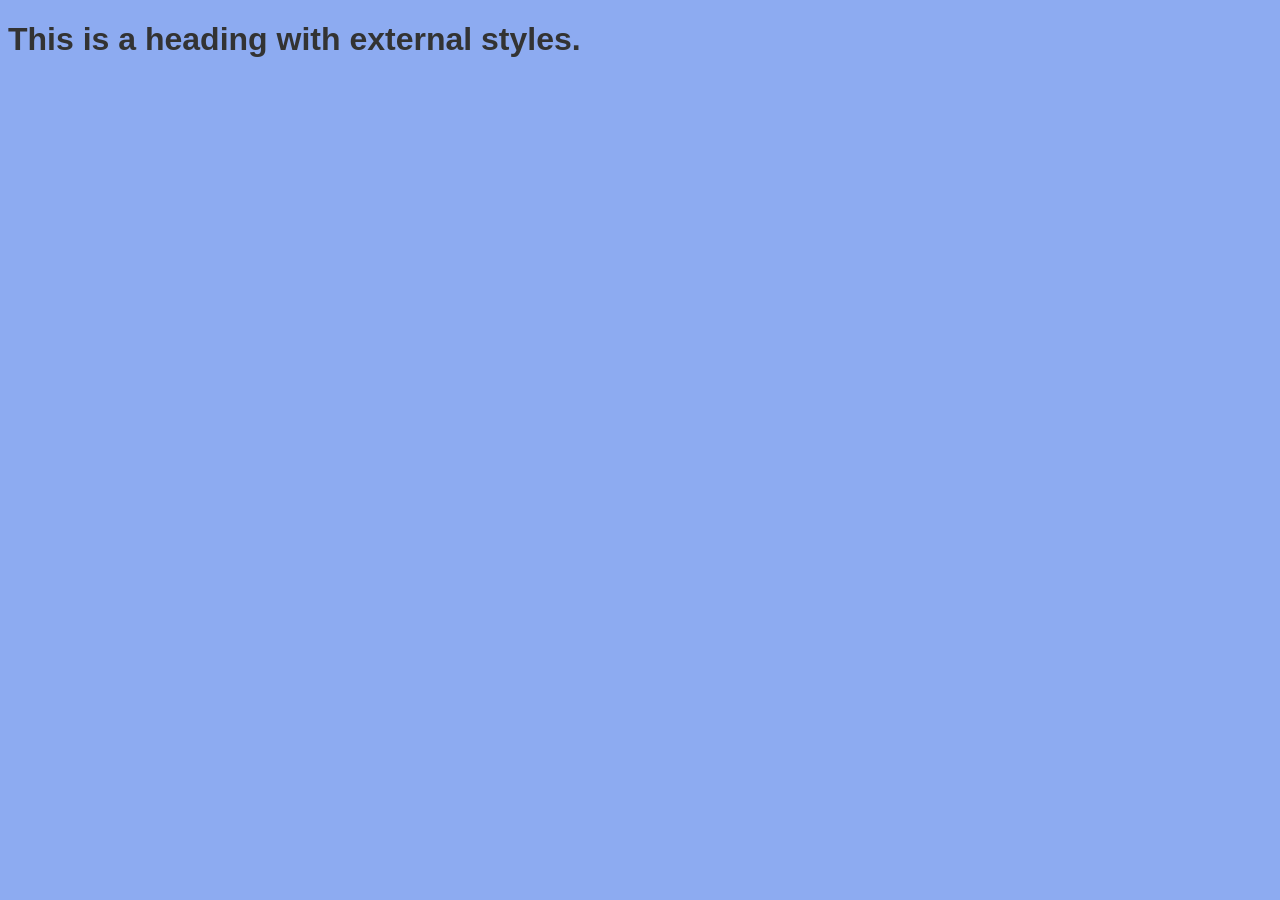
<file: Module-4 HTML/Css_External.html>
<!DOCTYPE html>
<html lang="en">
<head>
    <title>External Styles</title>
    <link rel="stylesheet" href="styles.css">
</head>
<body>
    <h1>This is a heading with external styles.</h1>
</body>
</html>
</file>
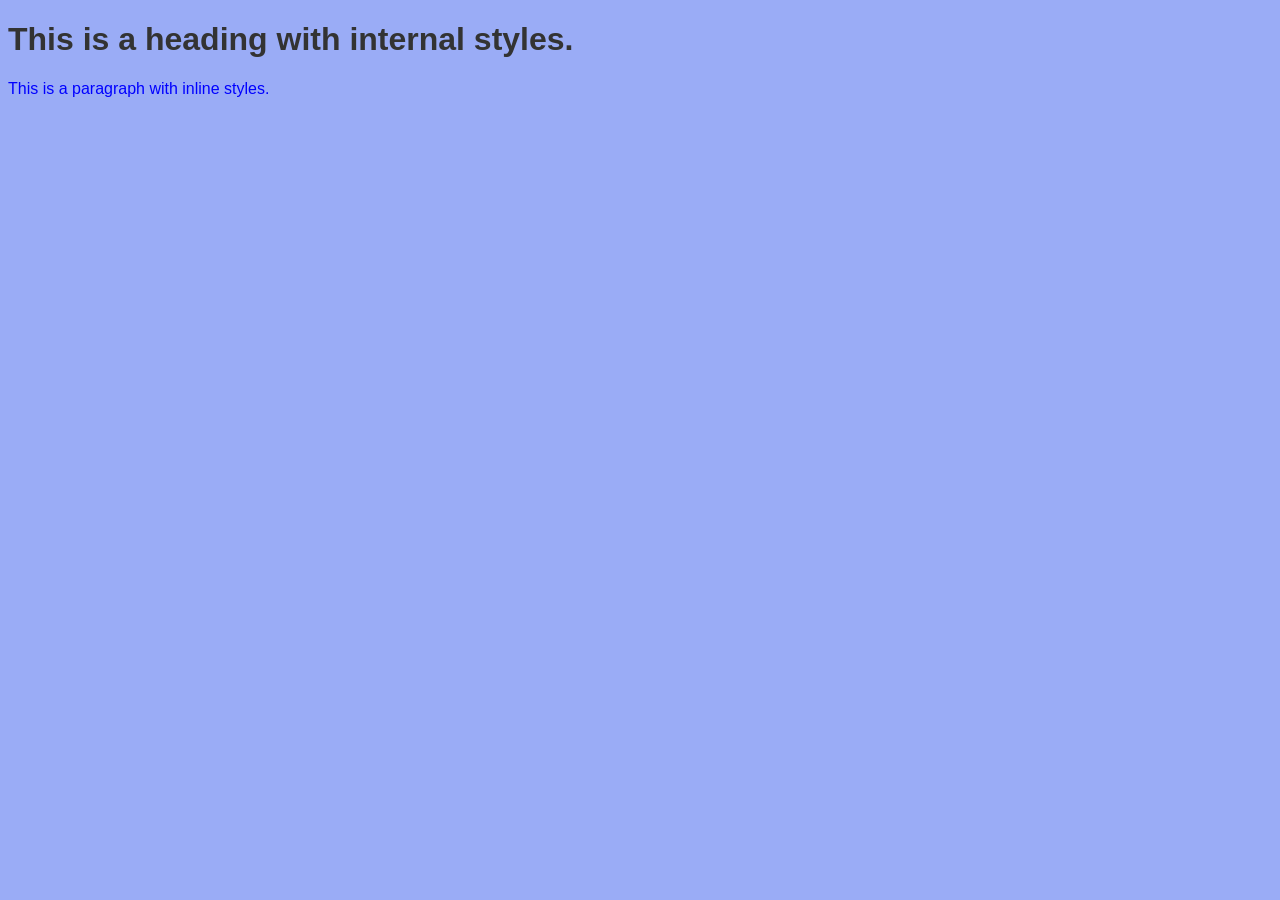
<file: Module-4 HTML/Css_Internal.html>
<!DOCTYPE html>
<html lang="en">
<head>
    <title>Internal Styles</title>
    <style>
        body {
            font-family: Arial, sans-serif;
            background-color: #9aacf6;
        }
        h1 {
            color: #333;
        }
    </style>
</head>
<body>
    <h1>This is a heading with internal styles.</h1>
    <p style="color: blue; font-size: 16px;">This is a paragraph with inline styles.</p>

</body>
</html>
</file>
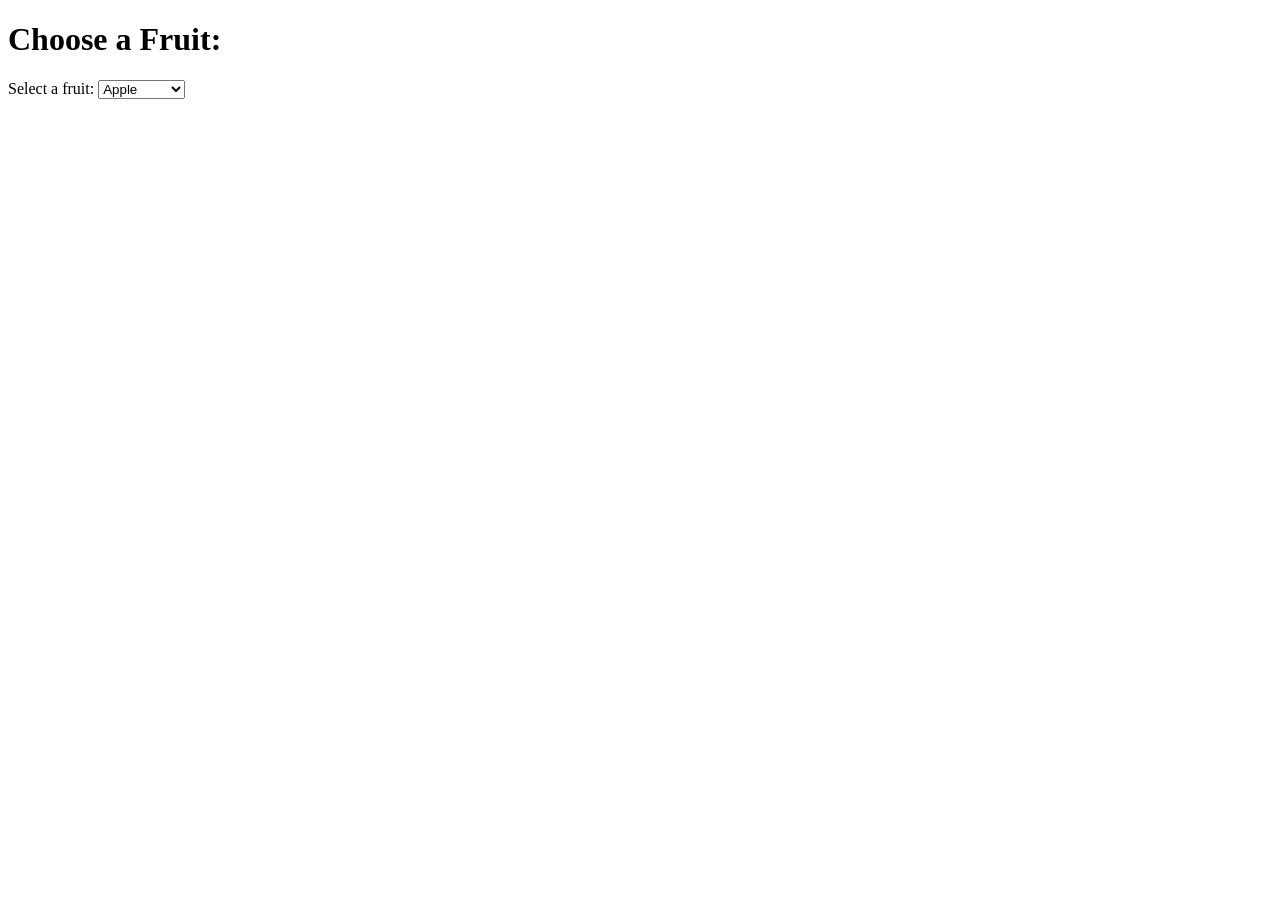
<file: Module-4 HTML/DropDwon.html>
<!DOCTYPE html>
<html lang="en">
<head>
    <title>Simple Dropdown List</title>
</head>
<body>

    <header>
        <h1>Choose a Fruit:</h1>
    </header>

            <label for="fruitSelection">Select a fruit:</label>
            <select id="fruitSelection" name="fruit">
                <option value="apple">Apple</option>
                <option value="banana">Banana</option>
                <option value="orange">Orange</option>
                <option value="grape">Grape</option>
                <option value="strawberry">Strawberry</option>
            </select>
</body>
</html>
</file>
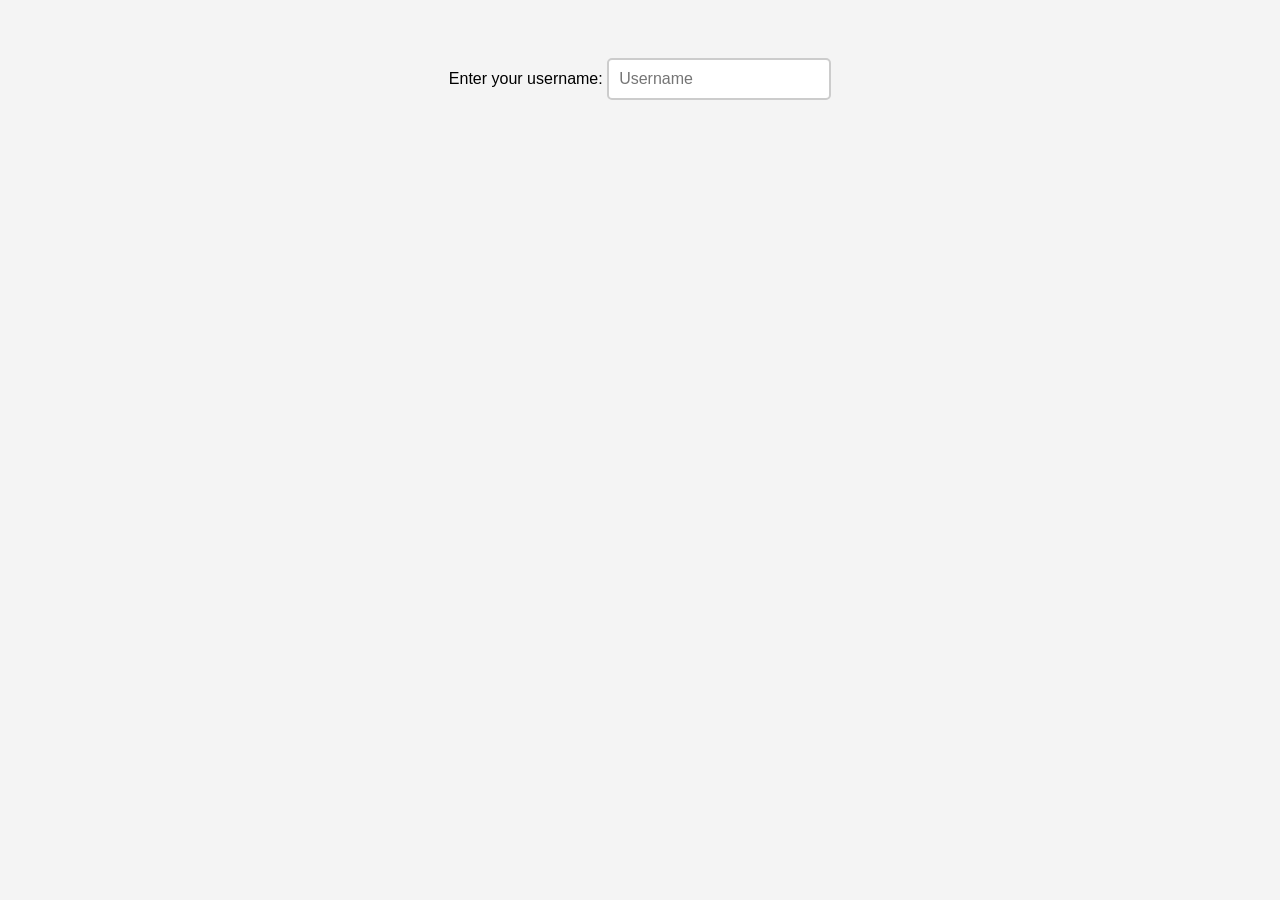
<file: Module-4 HTML/DynamicPage.html>
<!DOCTYPE html>
<html lang="en">
<head>
    <title>Dynamic Pseudo-Class Example</title>
    <style>
        body {
            font-family: Arial, sans-serif;
            background-color: #f4f4f4;
            text-align: center;
            padding: 50px;
        }

        input[type="text"] {
            padding: 10px;
            font-size: 16px;
            border: 2px solid #ccc;
            border-radius: 5px;
            outline: none; /* Remove the default focus border */
        }

        input[type="text"]:focus {
            border-color: #007bff;
            box-shadow: 0 0 5px rgba(0, 123, 255, 0.5);
        }
    </style>
</head>
<body>

    <label for="username">Enter your username:</label>
    <input type="text" id="username" name="username" placeholder="Username">

</body>
</html>
</file>
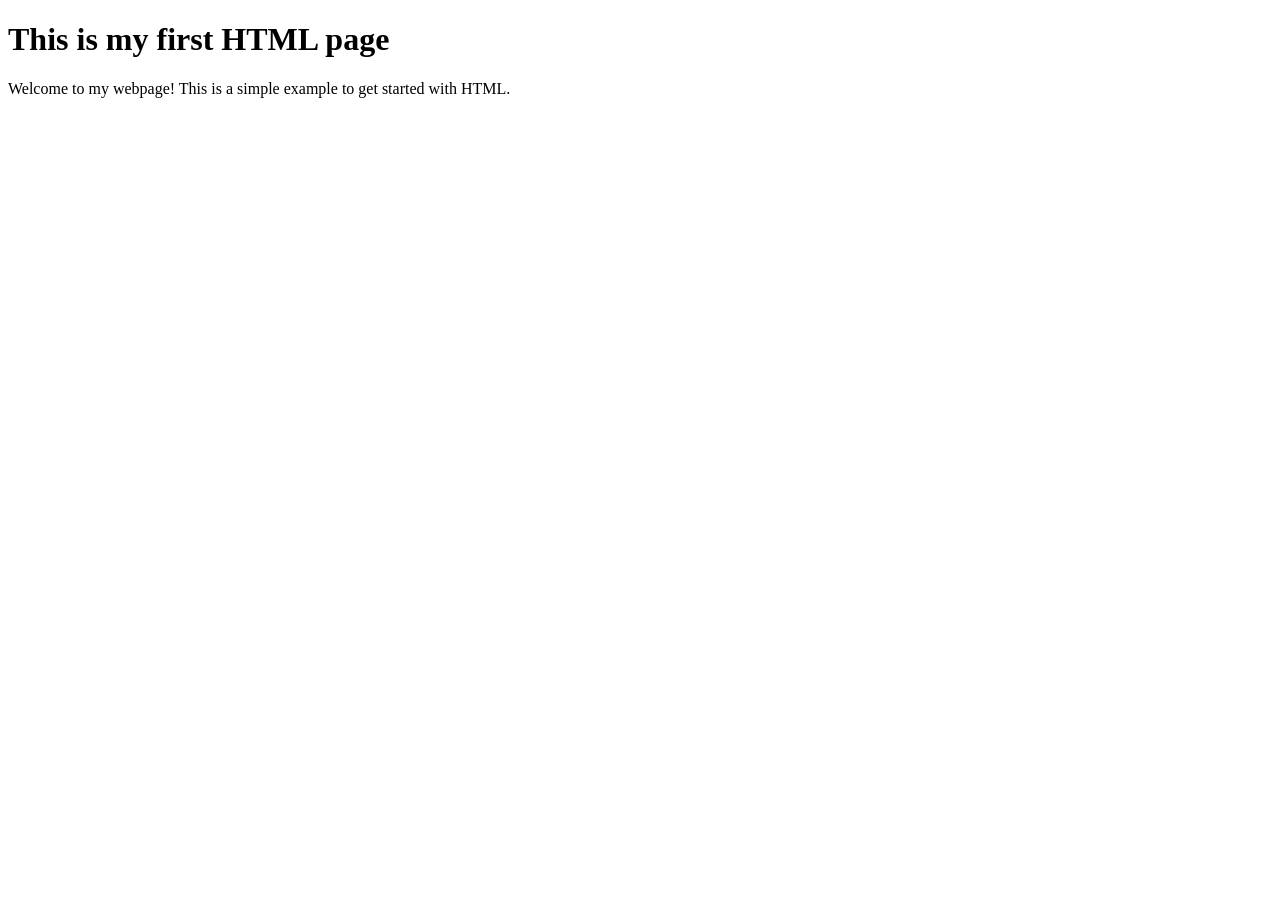
<file: Module-4 HTML/first.html>
<!DOCTYPE html>
<html lang="en">
<head>
    <title>My First HTML Page</title>
</head>
<body>
    <header>
        <h1>This is my first HTML page</h1>
    </header>

    <main>
        <p>Welcome to my webpage! This is a simple example to get started with HTML.</p>
    </main>
</body>
</html>
</file>
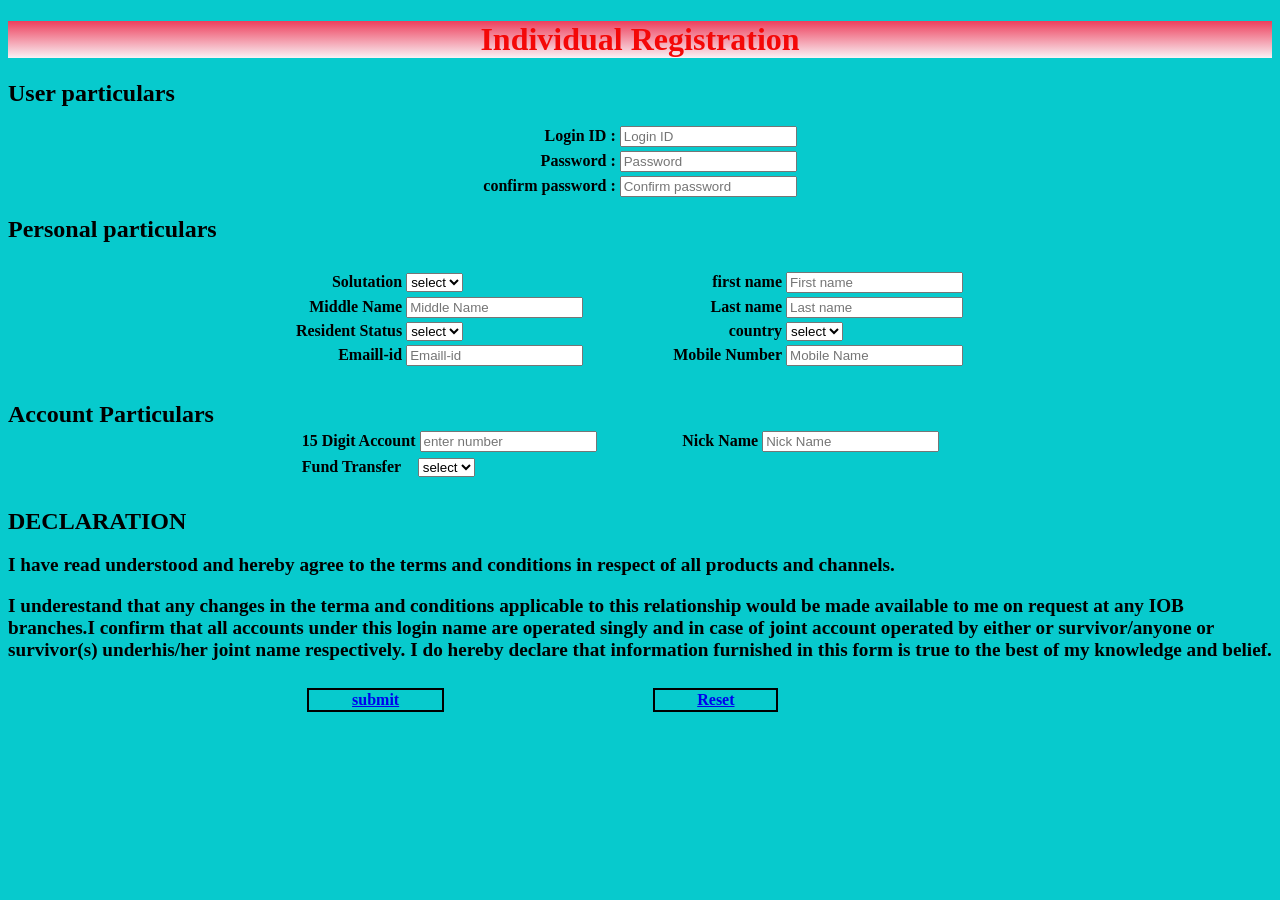
<file: Module-4 HTML/Form001.html>
<!DOCTYPE html>
<html lang="en">
<head>
    <meta charset="UTF-8">
    <meta http-equiv="X-UA-Compatible" content="IE=edge">
    <meta name="viewport" content="width=device-width, initial-scale=1.0">
    <title>Document</title>
</head>
<style>

    body{background-color: rgb(7, 202, 205);}
    li{text-align: center;}

    .h1{
        background-image:
                linear-gradient(
                    rgb(238, 63, 92),
                    rgb(249, 241, 245));
            text-align: center;
            color: #f40808;
        }

    .submit{
           border: 2px solid;
            padding:1px;
            margin: 2px;
            margin: 5px 200px;
            margin: 5px 200px 100px 5px;
    }
    .reset{ border: 2px solid;
            padding:1px;
            margin: 2px;
            margin: 5px 200px;
            margin: 5px 200px 100px 5px; }
   
</style>

<body>

    <strong>

    <div class="h1">
        <h1>Individual Registration</h1>
    </div>
    <form>

        <div style="font-size: x-large;">User particulars</div>
   
<table align="center">
<tr></tr>
<tr></tr>
<tr></tr>
<tr></tr>
<tr></tr>
<tr></tr>
<tr></tr>
<tr></tr>
    <tr>
    <td align="right"> <label for="Login ID" class="login ID">Login ID :</label> </td>
    <td>  <input type="text" id="Login ID" placeholder="Login ID"></td>
    </td>
</tr>
<tr>
        <td align="right"><label for="Password">Password :</label></td>
        <td><input type="Password" id="Password" placeholder="Password"></td>
</td>
    </tr>
    <tr>
        <td align="right"><label for="Confirm password">confirm password : </label></td>
        <td><input type="password" id="Confirm password" placeholder="Confirm password"></td>
   </td>
    </tr>
    <tr></tr>
    <tr></tr>
    <tr></tr>
    <tr></tr>
    <tr></tr>
    <tr></tr>
    <tr></tr>
    <tr></tr>
    </table>
 

<table align="center" width="60%" >
    <div style="font-size: x-large;">Personal particulars</div>


    <tr></tr>
    <tr></tr>
    <tr></tr>
    <tr></tr>
    <tr></tr>
    <tr></tr>
    <tr></tr>
    <tr></tr>
    <tr></tr>
    <tr></tr>
    <tr></tr>
    <tr></tr>
    <tr></tr>
    <tr>
        <td  align="right">  Solutation </td>
           <td > <select><option value="select">select</option></select>
        </td>
        <td align="right"> <label for="First name">first name</label></td> 
        <td><input type="text" id="First name" placeholder="First name"></td>
    </tr>
    <tr>
        <td align="right"><label for="Middle name">Middle Name</label></td>
        <td align="left"><input type="text" placeholder="Middle Name" id="Middle Name"></td>

        <td align="right"><label for="Last name"> Last name</label></td>
        <td ><input type="text" placeholder="Last name" id="last name "></td>
    </tr>

    <tr>
        <td align="right">Resident Status</td>
        <td> <select> <option value="none">select</option> </select></td>

        <td align="right">country</td>
        <td><select><option value="none">select</option></select></td>
    </tr>
<tr>
    <td align="right"><label for="Emaill-id">Emaill-id</label></td>
    <td><input type="email" id="Emaill-id" placeholder="Emaill-id"></td>

    <td align="right"><label for="Mobile Number"> Mobile Number</label></td>
    <td><input type="number" id="Mobile Name" placeholder="Mobile Name"></td>
</tr>
<tr></tr>
<tr></tr>
<tr></tr>
<tr></tr>
<tr></tr>
<tr></tr>
<tr></tr>
<tr></tr>
<tr></tr>
<tr></tr>
<tr></tr>
<tr></tr>
<tr></tr>
<tr></tr>
<tr></tr>
<tr></tr>
</table>
<div style="font-size: x-large;">Account Particulars</div>

<table align="center" width="54%" >

    <tr>
        <td align="left"><label for="number"></label> 15 Digit Account</label>
        <input type="number" placeholder="enter number"></td>   

        <td align="right"> <label for="Nick Name"> Nick Name </label></td>
        <td><input type="text" id="Nick Name" placeholder="Nick Name"></td>
    </tr>
    </table>
<table align="center" width="54%">

    <tr>
        <td align="left" width="112px"> <label for="none">Fund Transfer</label></td>  
        <td><select><option value="none">select</option></select></td>
    </tr>
    <tr></tr>
    <tr></tr>
    <tr></tr>
    <tr></tr>
    <tr></tr>
    <tr></tr>
    <tr></tr>
    <tr></tr>
    <tr></tr>
    <tr></tr>
    <tr></tr>
    <tr></tr>
    <tr></tr>
    <tr></tr>

</table>
 
    <div style="font-size: x-large;" > DECLARATION</div>

<p style="font-size: larger;">I have read understood and hereby agree to the terms and conditions in respect of all products and channels.</p>

<p style="font-size: larger;" >I underestand that any changes in the terma and conditions applicable to this relationship would be made available to me on request at any IOB branches.I confirm that all accounts under this login name are operated singly and in case of joint account operated by either or survivor/anyone or survivor(s) underhis/her joint name respectively. I do hereby declare that information furnished in this form is true to the best of my knowledge and belief.</p>

<table align="center" width="54%"  >

<tr>
    <td align="center" width="20px"><div class="submit" ><a href="#">submit</a></div></td>
    <td align="center" width="20px"><div class="reset"><a href="#">Reset</a></div></td>
</tr>
</table>
</table>
   </form>
</strong>
</body>
</html>
</file>
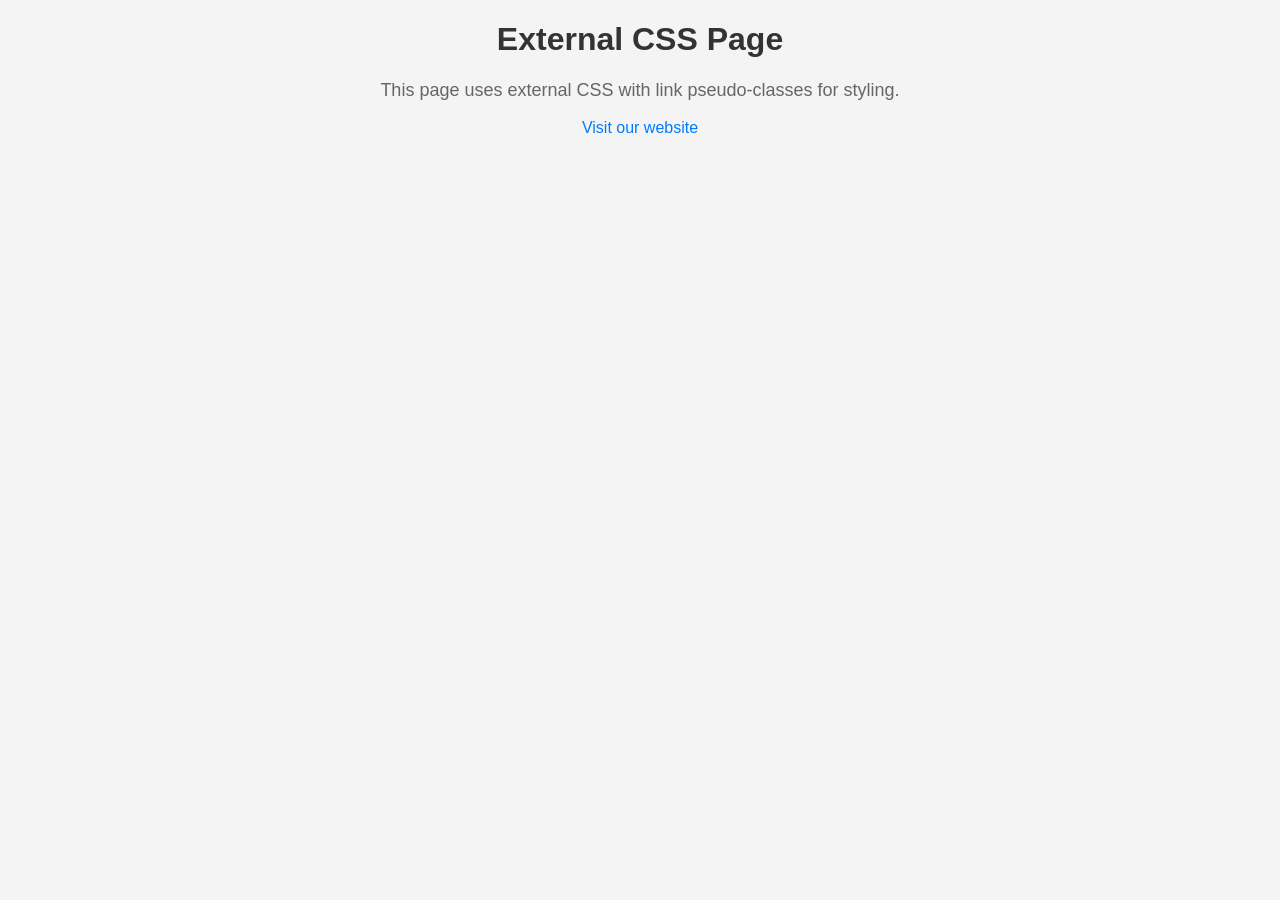
<file: Module-4 HTML/Link_pseudo.html>
<!DOCTYPE html>
<html lang="en">
<head>
    <title>External CSS with Link Pseudo-Classes</title>
    <link rel="stylesheet" href="Link_pseudo.css">
</head>
<body>
    <h1 class="header">External CSS Page</h1>
    <p class="content">This page uses external CSS with link pseudo-classes for styling.</p>
    <a href="#" class="link">Visit our website</a>
</body>
</html>
</file>
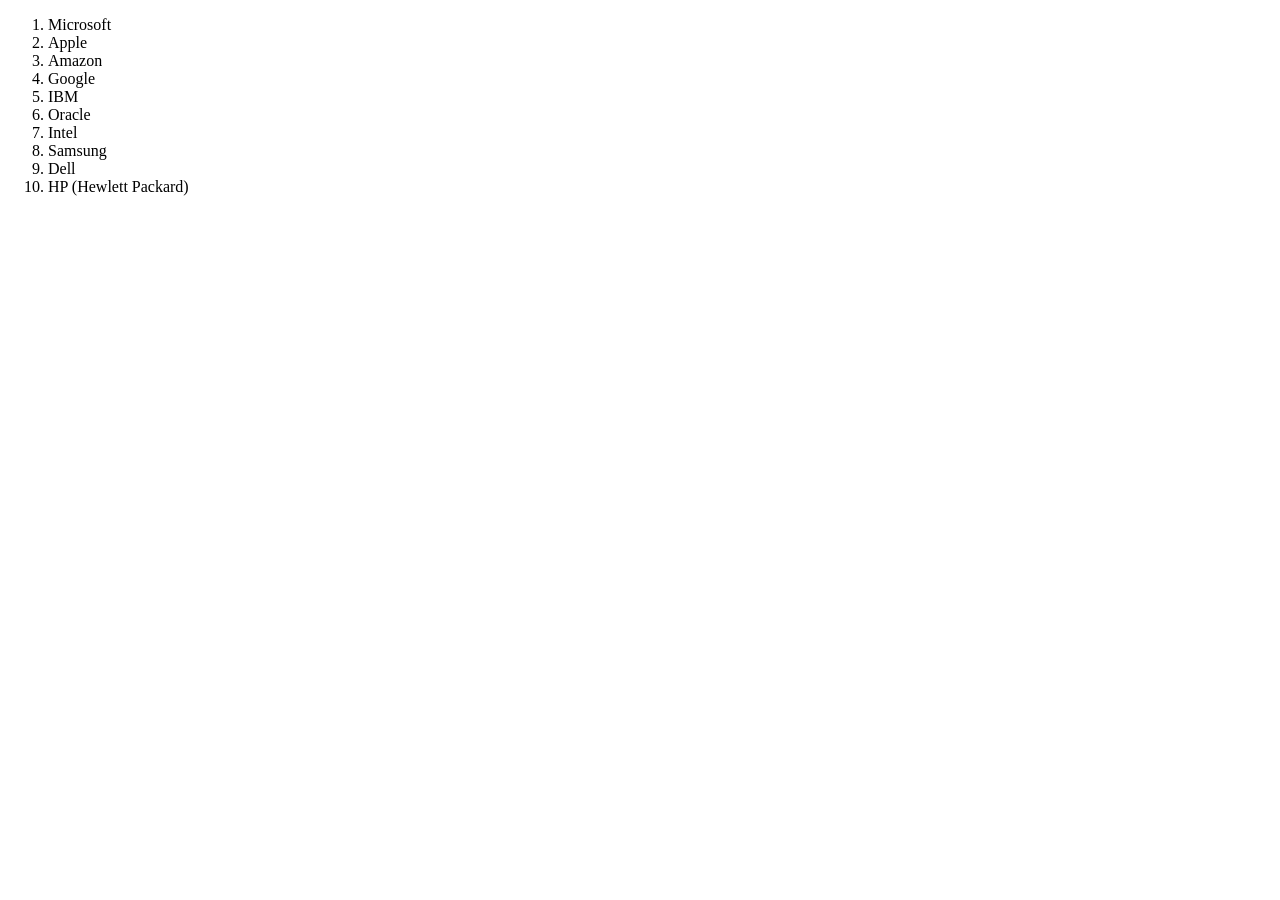
<file: Module-4 HTML/List_it_companies.html>
<!DOCTYPE html>
<html lang="en">
<head>
    <title>Top 10 IT Companies</title>
</head>
<body>
        <ol>
            <li>Microsoft</li>
            <li>Apple</li>
            <li>Amazon</li>
            <li>Google</li>
            <li>IBM</li>
            <li>Oracle</li>
            <li>Intel</li>
            <li>Samsung</li>
            <li>Dell</li>
            <li>HP (Hewlett Packard)</li>
        </ol>
</body>
</html>
</file>
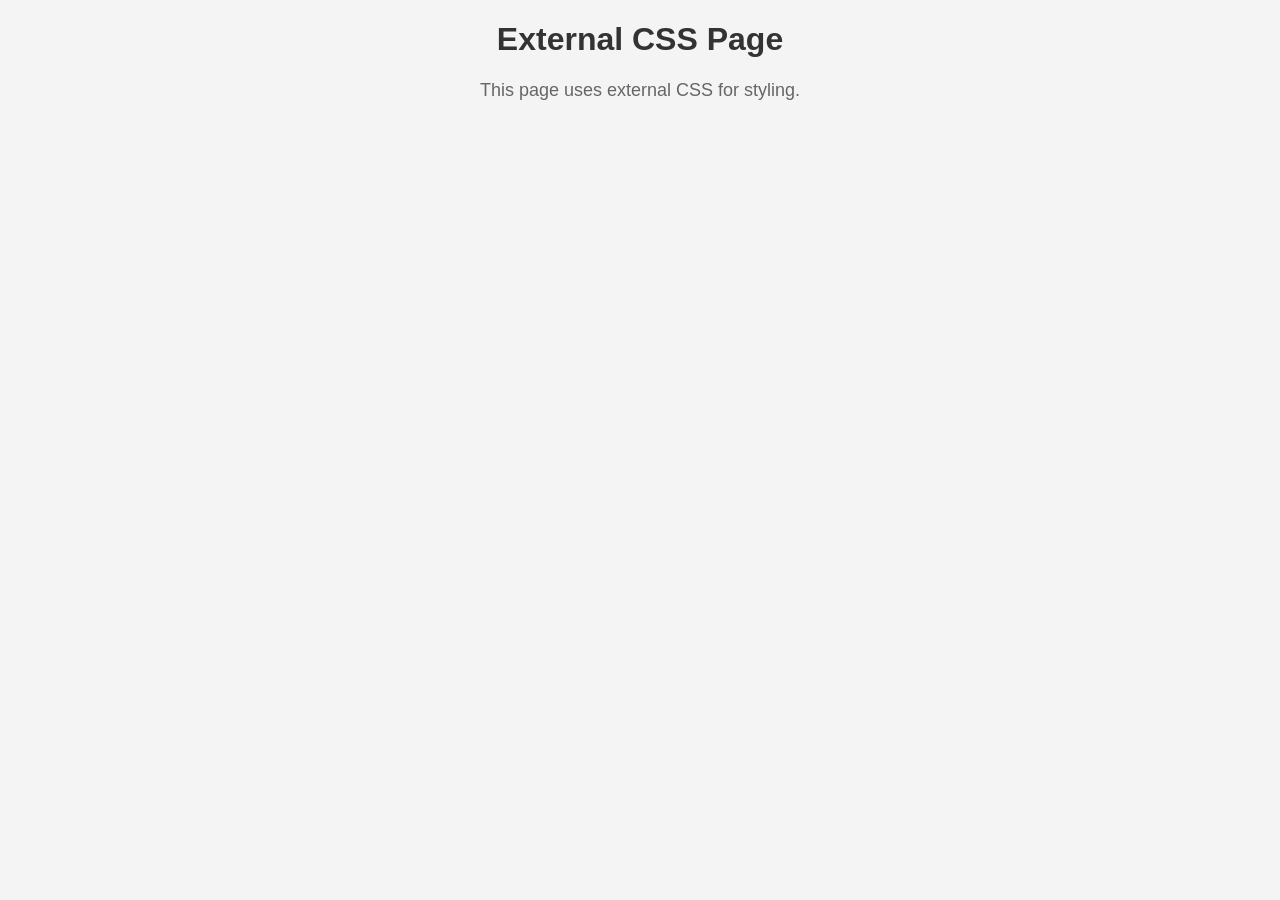
<file: Module-4 HTML/Page1.html>
<!DOCTYPE html>
<html lang="en">
<head>
    <title>External CSS Example</title>
    <link rel="stylesheet" href="Page1.css">
</head>
<body>
    <h1 class="header">External CSS Page</h1>
    <p class="content">This page uses external CSS for styling.</p>
</body>
</html>
</file>
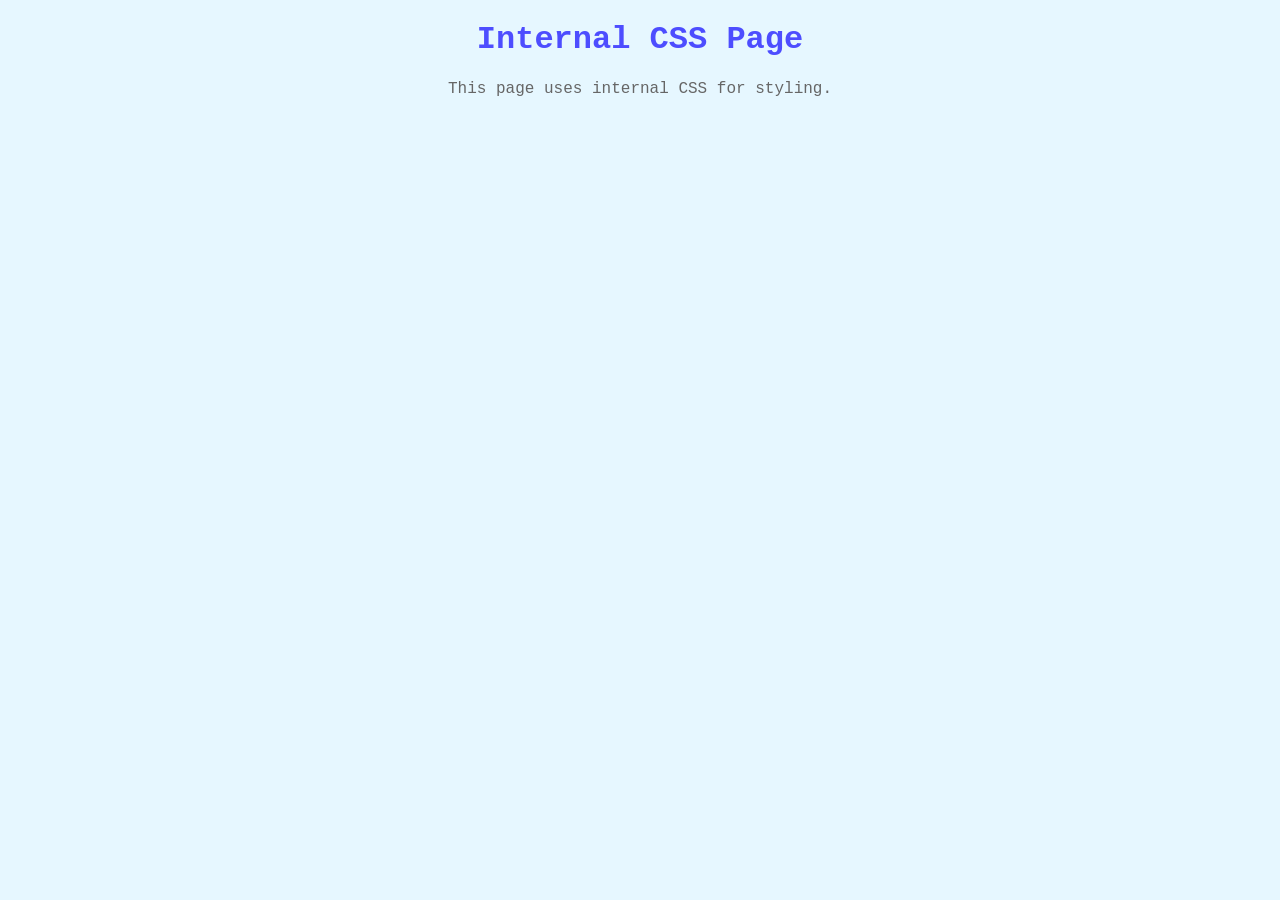
<file: Module-4 HTML/Page2.html>
<!DOCTYPE html>
<html lang="en">
<head>
    <title>Internal CSS Example</title>
    <style>
        body {
            font-family: 'Courier New', monospace;
            background-color: #e6f7ff;
            text-align: center;
        }

        h1 {
            color: #4d4dff;
        }

        p {
            font-size: 16px;
            color: #666;
        }
    </style>
</head>
<body>
    <h1>Internal CSS Page</h1>
    <p>This page uses internal CSS for styling.</p>
</body>
</html>
</file>
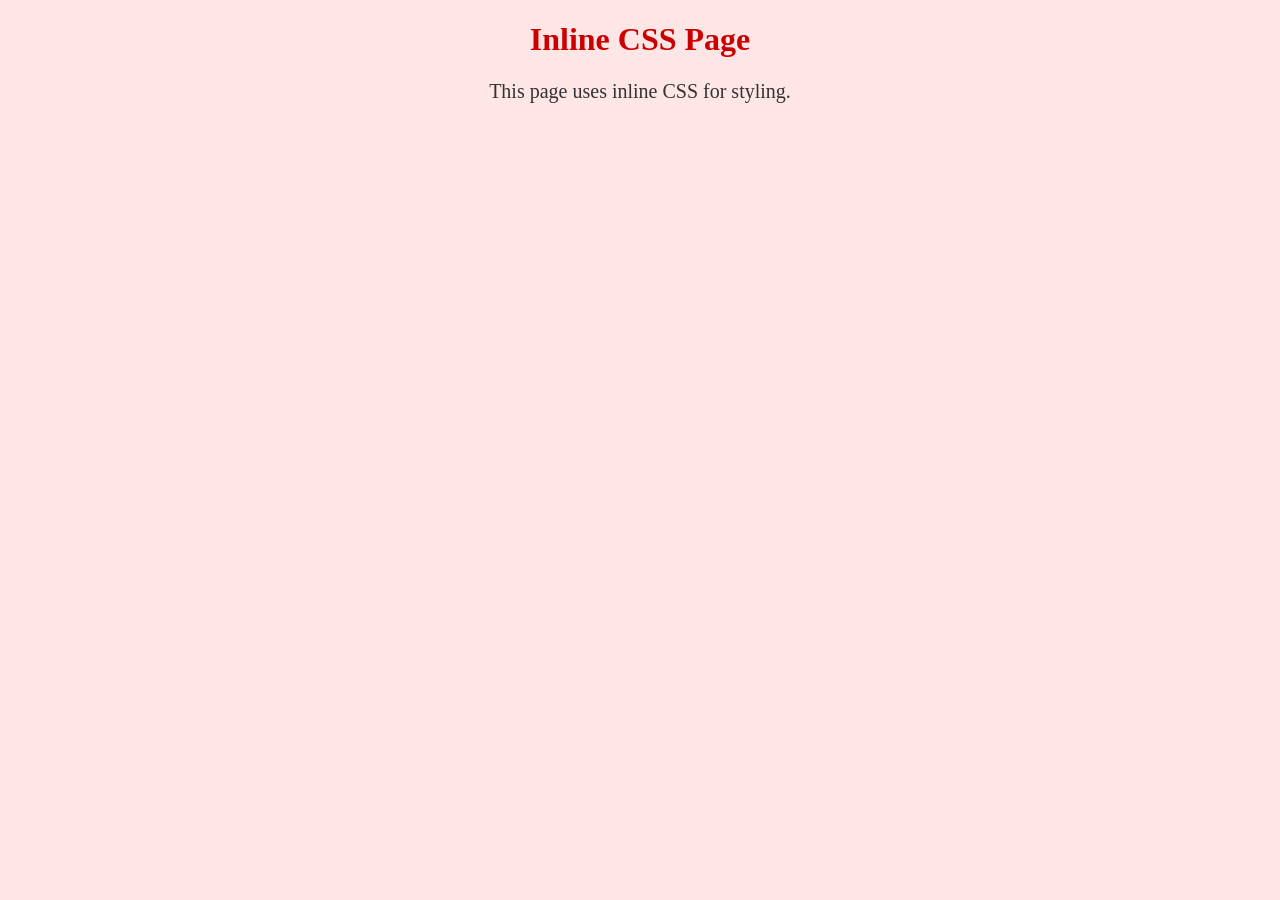
<file: Module-4 HTML/Page3.html>
<!DOCTYPE html>
<html lang="en">
<head>
    <title>Inline CSS Example</title>
</head>
<body style="font-family: 'Times New Roman', serif; background-color: #ffe6e6; text-align: center;">
    <h1 style="color: #cc0000;">Inline CSS Page</h1>
    <p style="font-size: 20px; color: #333;">This page uses inline CSS for styling.</p>
</body>
</html>
</file>
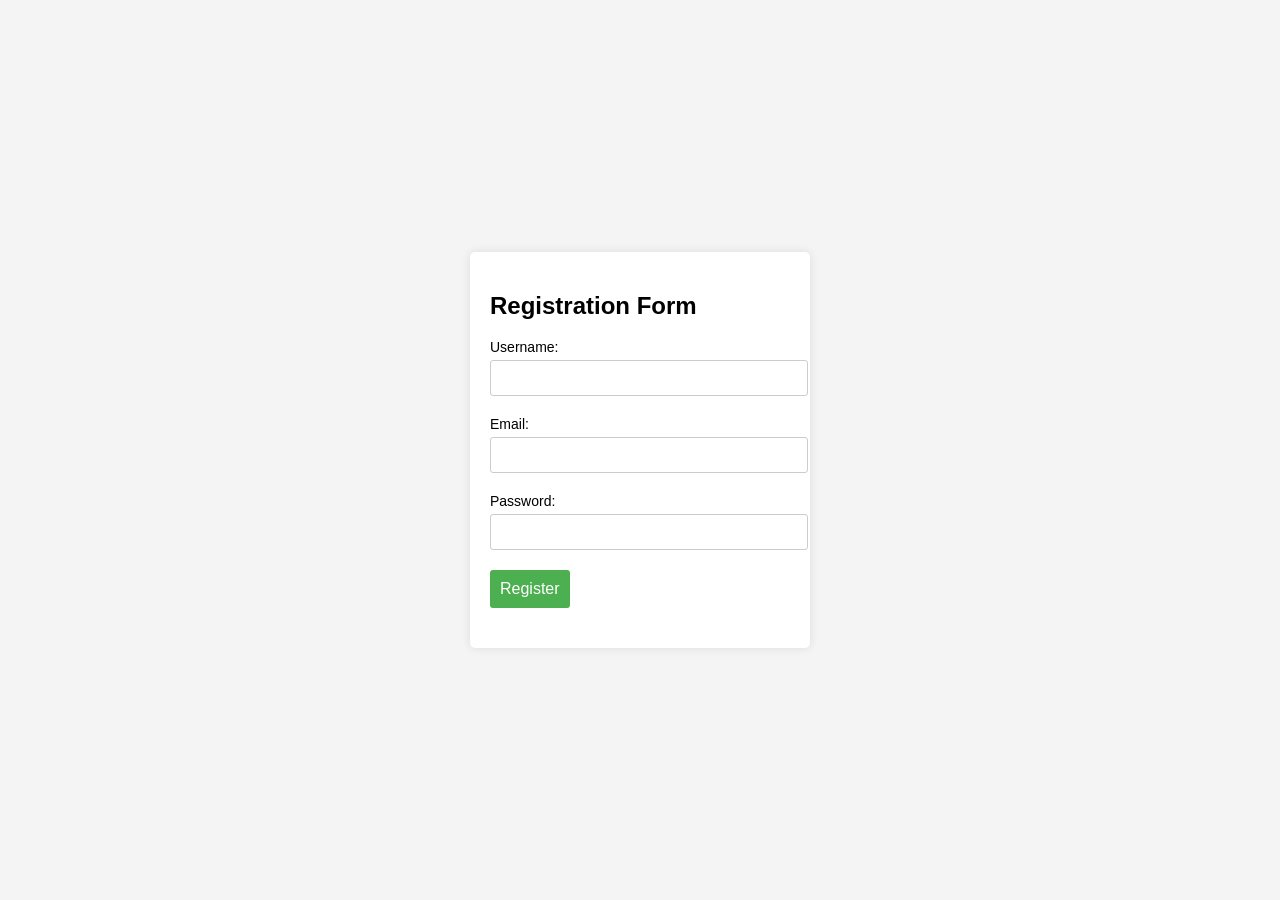
<file: Module-4 HTML/Registrationform.html>
<!DOCTYPE html>
<html lang="en">
<head>
    <title>Registration Form</title>
    <style>
        body {
            font-family: Arial, sans-serif;
            background-color: #f4f4f4;
            margin: 0;
            padding: 0;
            display: flex;
            align-items: center;
            justify-content: center;
            height: 100vh;
        }

        .registration-form {
            background-color: #fff;
            box-shadow: 0 0 10px rgba(0, 0, 0, 0.1);
            padding: 20px;
            border-radius: 5px;
            width: 300px;
        }

        .form-group {
            margin-bottom: 20px;
        }

        .form-group label {
            display: block;
            font-size: 14px;
            margin-bottom: 5px;
        }

        .form-group input {
            width: 100%;
            padding: 8px;
            font-size: 16px;
            border: 1px solid #ccc;
            border-radius: 3px;
        }

        .form-group button {
            background-color: #4caf50;
            color: #fff;
            padding: 10px;
            font-size: 16px;
            border: none;
            border-radius: 3px;
            cursor: pointer;
        }

        .form-group button:hover {
            background-color: #45a049;
        }
    </style>
</head>
<body>

    <div class="registration-form">
        <h2>Registration Form</h2>
        <form action="#" method="post">
            <div class="form-group">
                <label for="username">Username:</label>
                <input type="text" id="username" name="username" required>
            </div>
            <div class="form-group">
                <label for="email">Email:</label>
                <input type="email" id="email" name="email" required>
            </div>
            <div class="form-group">
                <label for="password">Password:</label>
                <input type="password" id="password" name="password" required>
            </div>
            <div class="form-group">
                <button type="submit">Register</button>
            </div>
        </form>
    </div>

</body>
</html>
</file>
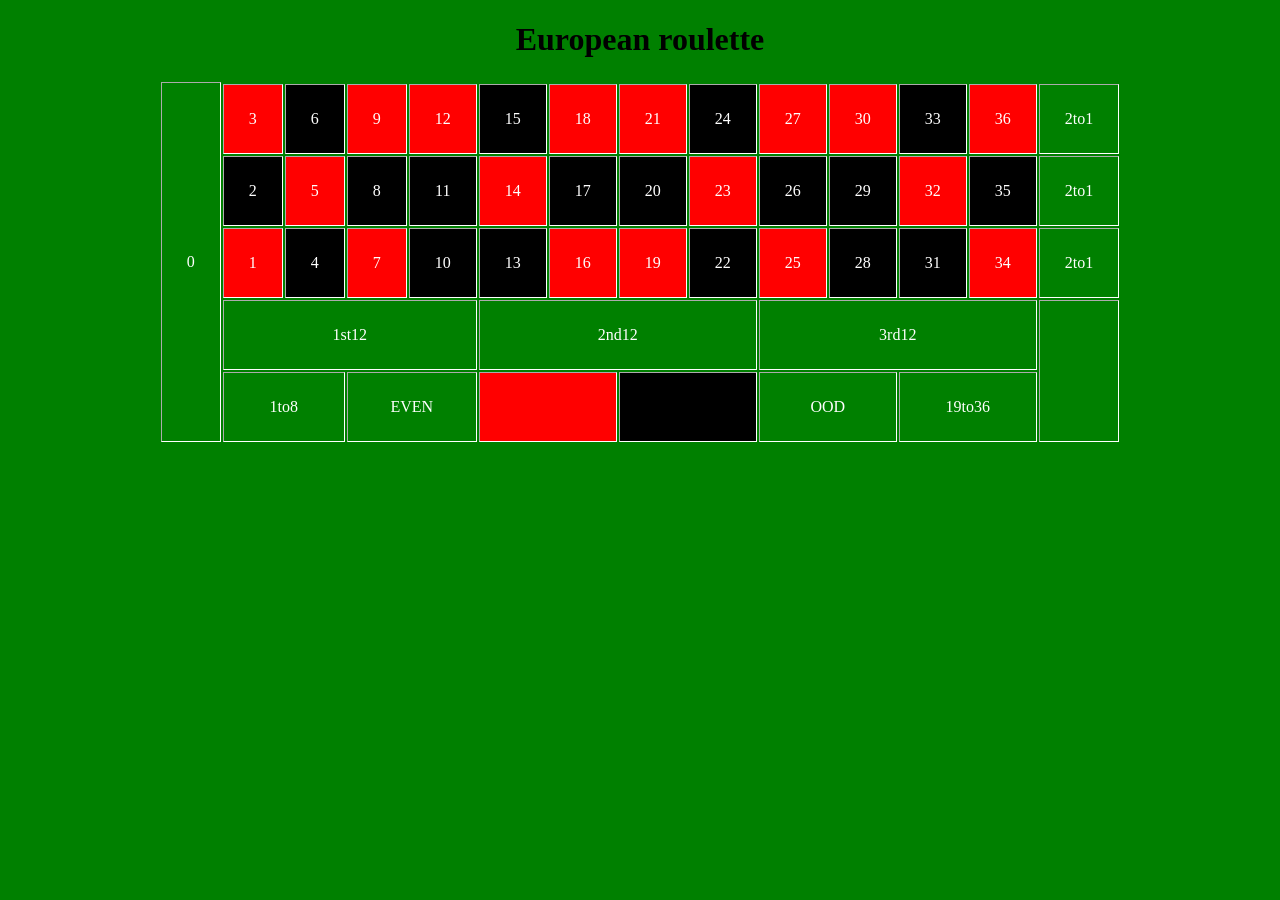
<file: Module-4 HTML/Table.html>
<!DOCTYPE html>
<html lang="en">
<head>
    <meta charset="UTF-8">
    <meta http-equiv="X-UA-Compatible" content="IE=edge">
    <meta name="viewport" content="width=device-width, initial-scale=1.0">
    <title>Document</title>
    <style>
        td{
            padding: 25px;
        }
        
        * td{color: white;}
    </style>
</head>
<body bgcolor="green">
    

    <strong style="text-align: center;"><h1>European roulette</h1></strong>

    <table border="1" align="center" width="60%" height="60%" style="border: white;">
   
        <tr>
            <td rowspan="6" align="center">0</td>
        </tr>
        <tr>
            <td align="center" bgcolor="red">3</td>
            <td align="center" bgcolor="black">6</td>
            <td align="center" bgcolor="red">9</td>
            <td align="center" bgcolor="red">12</td>
            <td align="center" bgcolor="black">15</td>
            <td align="center" bgcolor="red">18</td>
            <td align="center" bgcolor="red">21</td>
            <td align="center" bgcolor="black">24</td>
            <td align="center" bgcolor="red">27</td>
            <td align="center" bgcolor="red">30</td>
            <td align="center" bgcolor="black">33</td>
            <td align="center" bgcolor="red">36</td>
            <td>2to1</td>
        </tr>

        <tr>
            <td align="center" bgcolor="black">2</td>
            <td align="center" bgcolor="red">5</td>
            <td align="center" bgcolor="black">8</td>
            <td align="center" bgcolor="black">11</td>
            <td align="center" bgcolor="red">14</td>
            <td align="center" bgcolor="black">17</td>
            <td align="center" bgcolor="black">20</td>
            <td align="center" bgcolor="red">23</td>
            <td align="center" bgcolor="black">26</td>
            <td align="center" bgcolor="black">29</td>
            <td align="center" bgcolor="red">32</td>
            <td align="center" bgcolor="black">35</td>
            <td>2to1</td>
        </tr>
        <tr>
            <td align="center" bgcolor="red">1</td>
            <td align="center" bgcolor="black">4</td>
            <td align="center" bgcolor="red">7</td>
            <td align="center" bgcolor="black">10</td>
            <td align="center" bgcolor="black">13</td>
            <td align="center" bgcolor="red">16</td>
            <td align="center" bgcolor="red">19</td>
            <td align="center" bgcolor="black">22</td>
            <td align="center" bgcolor="red">25</td>
            <td align="center" bgcolor="black">28</td>
            <td align="center" bgcolor="black">31</td>
            <td align="center" bgcolor="red">34</td>
            <td>2to1</td>
        </tr>
        <tr>
            <td colspan="4" align="center" bgcolor="green">1st12</td>
            <td colspan="4" align="center" bgcolor="green">2nd12</td>
            <td colspan="4" align="center" bgcolor="green">3rd12</td>
            <td rowspan="2" bgcolor="green"></td>
        </tr>

        <tr>
            <td colspan="2" align="center">1to8</td>
            <td colspan="2" align="center">EVEN</td>
            <td colspan="2" bgcolor="red"></td>
            <td colspan="2" bgcolor="black"> </td>
            <td colspan="2" align="center">OOD</td>
            <td colspan="2" align="center">19to36</td>
        </tr>
    </table>
    
</body>
</html>
</file>
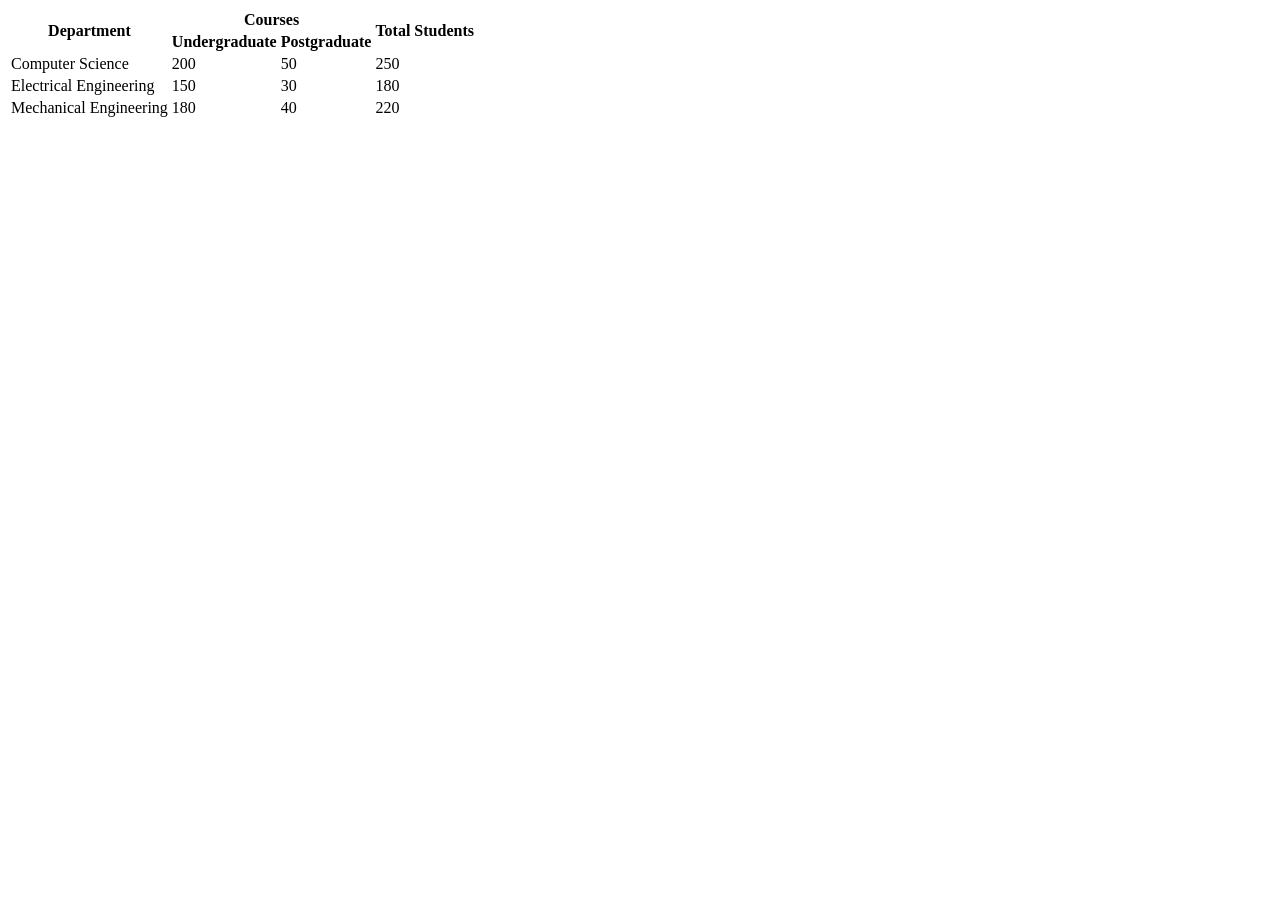
<file: Module-4 HTML/Table_Span.html>
<!DOCTYPE html>
<html lang="en">
<head>
    <title>College Management System</title>
</head>
<body>
        <table>
            <tr>
                <th rowspan="2">Department</th>
                <th colspan="2">Courses</th>
                <th rowspan="2">Total Students</th>
            </tr>
            <tr>
                <th>Undergraduate</th>
                <th>Postgraduate</th>
            </tr>
            <tr>
                <td>Computer Science</td>
                <td>200</td>
                <td>50</td>
                <td>250</td>
            </tr>
            <tr>
                <td>Electrical Engineering</td>
                <td>150</td>
                <td>30</td>
                <td>180</td>
            </tr>
            <tr>
                <td>Mechanical Engineering</td>
                <td>180</td>
                <td>40</td>
                <td>220</td>
            </tr>
        </table>
</body>
</html>
</file>
<file: Module-4 HTML/styles.css>
/* styles.css */
body {
    font-family: Arial, sans-serif;
    background-color: #8dabf1;
}
h1 {
    color: #333;
}
</file>
<file: Module-4 HTML/Link_pseudo.css>
/* styles.css */
body {
    font-family: Arial, sans-serif;
    background-color: #f4f4f4;
    text-align: center;
}

.header {
    color: #333;
}

.content {
    font-size: 18px;
    color: #666;
}

.link {
    color: #007bff;
    text-decoration: none;
}

.link:hover {
    text-decoration: underline;
}

.link:visited {
    color: #4caf50;
}
</file>
<file: Module-4 HTML/Page1.css>
/* styles.css */
body {
    font-family: Arial, sans-serif;
    background-color: #f4f4f4;
    text-align: center;
}

.header {
    color: #333;
}

.content {
    font-size: 18px;
    color: #666;
}
</file>
